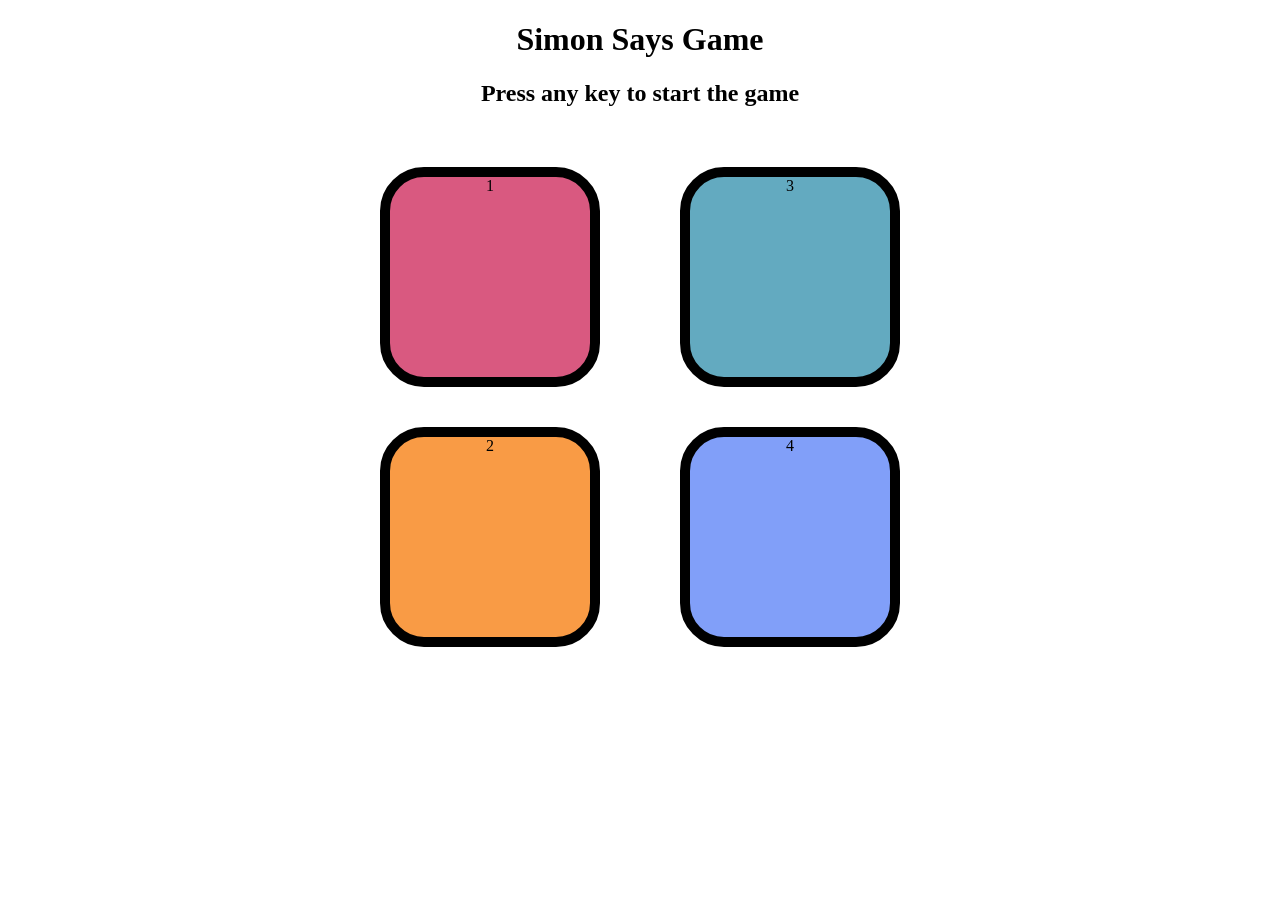
<file: index.html>
<!DOCTYPE html>
<html lang="en">
<head>
    <meta charset="UTF-8">
    <meta name="viewport" content="width=device-width, initial-scale=1.0">
    <title>Simon Says Game</title>
    <link rel="stylesheet" href="Simon_Says_Game.css" />
</head>
<body>
    <h1>Simon Says Game</h1>
    <h2>Press any key to start the game</h2>

    <div class="btn-container">
        <div class="line-one">
            <div class="btn red" type="button" id="red">1</div>
            <div class="btn yellow" type="button" id="yellow">2</div>
        </div>
        <div class="line-two">
           <div class="btn green" type="button" id="green">3</div>
           <div class="btn purple" type="button" id="purple">4</div>
        </div>
    </div>
    <script src="Simon_Says_Game.js"></script>
</body>
</html>
</file>
<file: Simon_Says_Game.css>
body {
    text-align: center;
}

.btn {
    height: 200px;
    width: 200px;
    border-radius: 20%;
    border: 10px solid black;
    margin: 2.5rem;
}

.btn-container {
    display: flex;
    justify-content: center;
}

.yellow {
    background-color: #f99b45;
}

.red {
    background-color: #d95980;
}

.purple {
    background-color: #819ff9;
}

.green {
    background-color: #63aac0;
}

.flash {
    background-color: white;
}

.userFlash {
    background-color: green;
}
</file>
